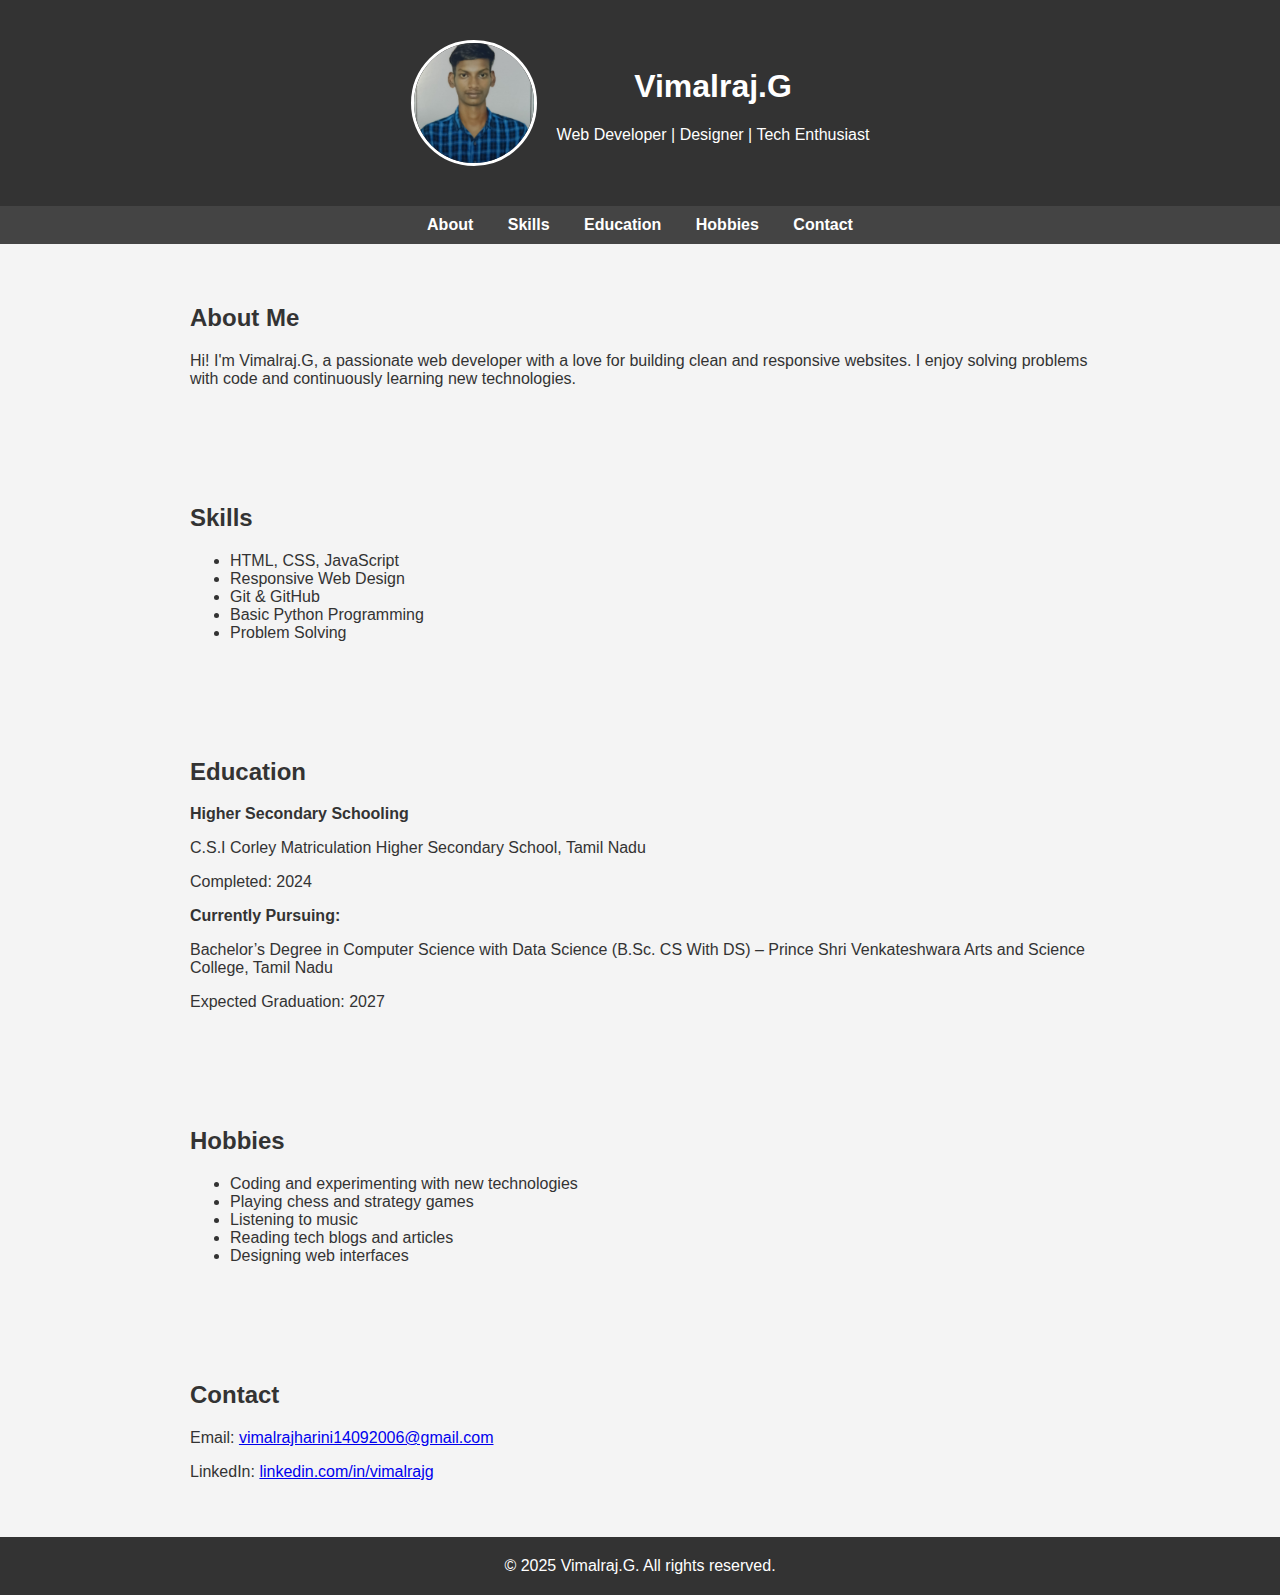
<file: index.html>
<!DOCTYPE html>
<html lang="en">
<head>
    <meta charset="UTF-8">
    <meta name="viewport" content="width=device-width, initial-scale=1.0">
    <title>Vimalraj.G | Portfolio</title>
    <link rel="stylesheet" href="style.css">
</head>
<body>

<header>
    <div class="header-inner">
        <img src="vimal.jpg" alt="Profile Photo of Vimalraj.G" class="profile-pic">
        <div>
            <h1>Vimalraj.G</h1>
            <p>Web Developer | Designer | Tech Enthusiast</p>
        </div>
    </div>
</header>

<nav>
    <a href="#about">About</a>
    <a href="#skills">Skills</a>
    <a href="#education">Education</a>
    <a href="#hobbies">Hobbies</a>
    <a href="#contact">Contact</a>
</nav>

<section id="about">
    <h2>About Me</h2>
    <p>
        Hi! I'm Vimalraj.G, a passionate web developer with a love for building clean and responsive websites.
        I enjoy solving problems with code and continuously learning new technologies.
    </p>
</section>

<section id="skills">
    <h2>Skills</h2>
    <ul>
        <li>HTML, CSS, JavaScript</li>
        <li>Responsive Web Design</li>
        <li>Git & GitHub</li>
        <li>Basic Python Programming</li>
        <li>Problem Solving</li>
    </ul>
</section>

<section id="education">
    <h2>Education</h2>
    <p><strong>Higher Secondary Schooling</strong></p>
    <p>C.S.I Corley Matriculation Higher Secondary School, Tamil Nadu</p>
    <p>Completed: 2024</p>
    
    <p><strong>Currently Pursuing:</strong></p>
    <p>Bachelor’s Degree in Computer Science with Data Science (B.Sc. CS With DS) – Prince Shri Venkateshwara Arts and Science College, Tamil Nadu</p>
    <p>Expected Graduation: 2027</p>
</section>

<section id="hobbies">
    <h2>Hobbies</h2>
    <ul>
        <li>Coding and experimenting with new technologies</li>
        <li>Playing chess and strategy games</li>
        <li>Listening to music</li>
        <li>Reading tech blogs and articles</li>
        <li>Designing web interfaces</li>
    </ul>
</section>

<section id="contact">
    <h2>Contact</h2>
    <p>Email: <a href="mailto:vimalrajharini14092006@gmail.com">vimalrajharini14092006@gmail.com</a></p>
    <p>LinkedIn: <a href="https://www.linkedin.com/in/vimalrajg" target="_blank">linkedin.com/in/vimalrajg</a></p>
</section>

<footer>
    &copy; 2025 Vimalraj.G. All rights reserved.
</footer>

</body>
</html>
</file>
<file: style.css>
body {
    margin: 0;
    font-family: Arial, sans-serif;
    background-color: #f4f4f4;
    color: #333;
}

header {
    background-color: #333;
    color: white;
    padding: 40px 20px;
    text-align: center;
}

.header-inner {
    display: flex;
    align-items: center;
    justify-content: center;
    gap: 20px;
    flex-wrap: wrap;
}

.profile-pic {
    width: 120px;
    height: 120px;
    border-radius: 50%;
    object-fit: cover;
    border: 3px solid white;
}

nav {
    background-color: #444;
    padding: 10px 0;
    text-align: center;
}

nav a {
    color: white;
    margin: 0 15px;
    text-decoration: none;
    font-weight: bold;
}

nav a:hover {
    text-decoration: underline;
}

section {
    padding: 40px 20px;
    max-width: 900px;
    margin: auto;
}

.project {
    background-color: white;
    padding: 15px;
    margin-bottom: 20px;
    border-radius: 8px;
    box-shadow: 0 0 5px rgba(0,0,0,0.1);
}

footer {
    text-align: center;
    padding: 20px;
    background-color: #333;
    color: white;
}
</file>
